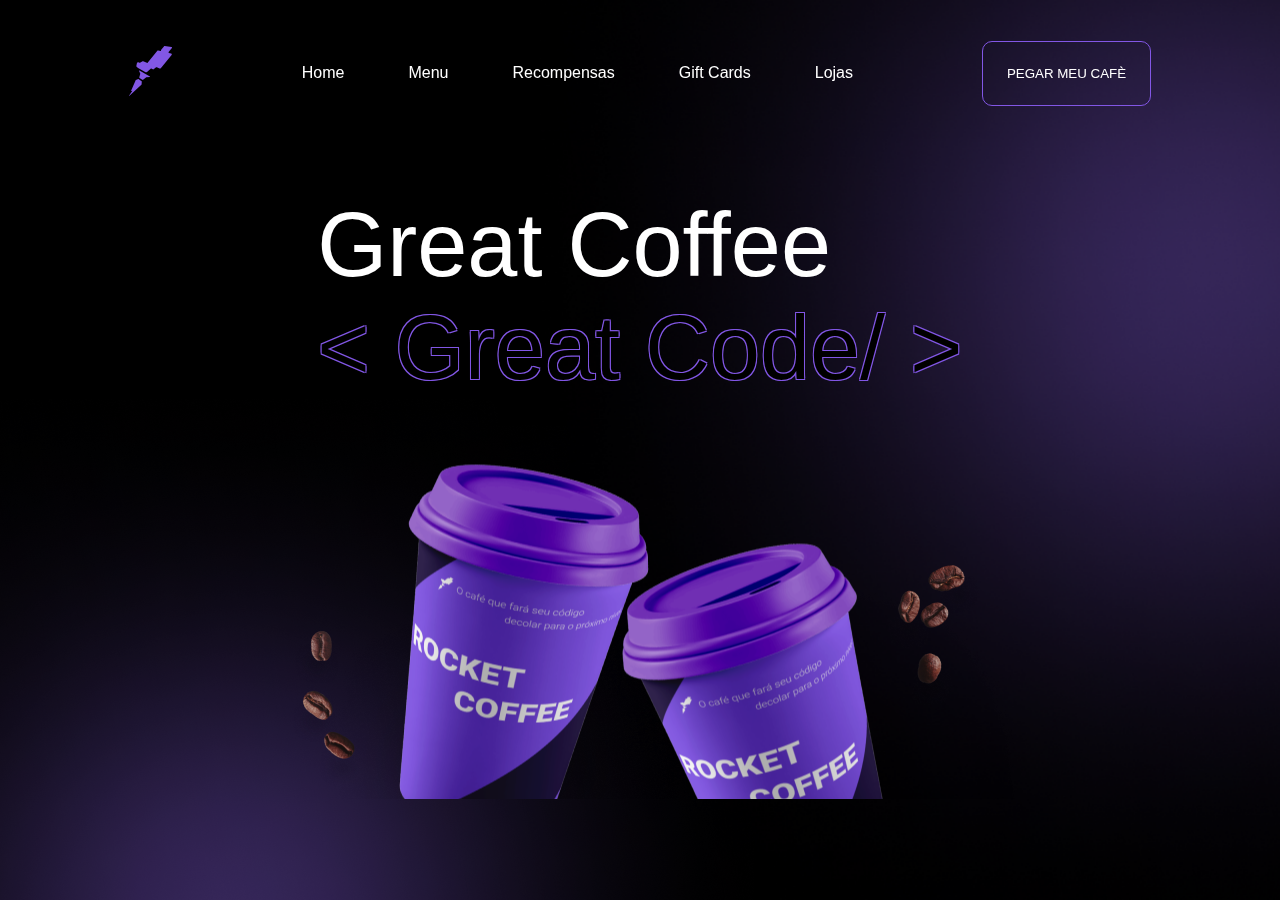
<file: assets/index.html>
<!DOCTYPE html>
<html lang="pt-br">
  <head>
    <link rel="preconnect" href="https://fonts.googleapis.com" />
    <link rel="stylesheet" href="CSS/style.css" />
    <meta charset="UTF-8" />
    <meta http-equiv="X-UA-Compatible" content="IE=edge" />
    <meta name="viewport" content="width=device-width, initial-scale=1.0" />
    <title>RocketCoffe</title>
  </head>
  <body>
    <!-- Desktop -->
    <div class="desktop-elements" id="desktop-elements">
      <div class="blurs">
        <div class="blur1">
          <img src="assets/blur-1.png" alt="blur-1" />
        </div>
        <div class="blur2">
          <img src="assets/blur-2.png" alt="blur-2" />
        </div>
      </div>
      <header class="menu-desktop">
        <div class="logo-desktop">
          <img src="assets/logo-desktop.svg" alt="Logo-Rocketseat" />
        </div>
        <div class="menu">
          <ul>
            <li>Home</li>
            <li>Menu</li>
            <li>Recompensas</li>
            <li>Gift Cards</li>
            <li>Lojas</li>
          </ul>
        </div>
        <div class="btn-desktop">
          <button class="but-desktop">PEGAR MEU CAFÈ</button>
        </div>
      </header>
      <main class="title">
        <h1>
          Great Coffee<br />
          <span> &lt; Great Code/ &gt;</span>
        </h1>
      </main>
      <main class="image-desktop">
        <div class="container-image-dektop">
          <img src="assets/rocket-coffee.png" alt="" srcset="" />
        </div>
      </main>
    </div>
    <!-- Final Desktop -->
    <!-- Mobile -->
    <main class="mobile-element" id="mobile-element">
      <div id = "close-mobile">
      <div class="blur-mobile">
        <img src="assets/blur-mobile.png" alt="" srcset="">
       </div>
    <nav>
        <div class="logo-mobile">
        <img src="assets/logo-mobile.svg" />
    </div>
    <div class="menu-hamburguer">
        <img src="assets/menu-buguer-open.svg" id="Hamburguer-click-open">
    </div>
    </nav>
    </header>

    <hr>
<div class="container-text">
   <p> O café que fará seu 
    <br>
    código decolar para
     <br>
    o próximo nível.
</p>
</div>
<div class="btn-mobile">
<button class="but-mobile">PEGAR MEU CAFÉ</button>
</div>
<div class="title-mobile">
  <h1>
    Great Coffee<br />
    <span> &lt; Great Code/ &gt;</span>
  </h1>
</div>
<div class="Coffe-mobile">
  <img src="assets/rocket-coffee.png">
</div>
</div>
<!-- menu-mobile -->
<main class="menu-mobile" id="menu-mobile">
<div class="menu-hamburguer">
</div>
  <nav>
    <div class="logo-mobile">
    <img src="assets/logo-mobile.svg" />
</div>
<div class="menu-hamburguer">
    <img src="assets/menu-buguer-close.svg" id="Hamburguer-click-close">
</div>
</nav>
<hr>

<div class="menu-options">
<ul class="closed-menu">
<li class="home">Home</li>
<li class="options">Menu</li>
<li class="options">Recompensas</li>
<li class="options">Gift Cards</li>
<li class="options">Lojas</li>

</ul>
</div>
</main>
</main>
<script src="JavaScript/script.js"></script>
  </body>
</html>
</file>
<file: assets/CSS/style.css>
*{
    padding: 0%;
    margin: 0%;
    box-sizing: border-box;
    font-family: 'Manrope', sans-serif;
}
/* Desktop */
body{
    background-color: #000;
}
.blurs{
    z-index: 1;
}

.blur1{
    display: flex;
    align-items: flex-end;
    height: 100%;
    position: fixed;
    width: 100%;  
}

.blur2{
top: 0%;
height: 100%;
width: 100%;
display: flex;
justify-content: flex-end;
position: fixed;
}

header{
    position: relative;
    align-items: center;
    display: flex;
    justify-content: space-evenly;
    margin-left: 2rem;
    margin-right: 2rem;
    margin-top: 2rem;
}

.menu{
    z-index: 0;
    display: block;
    color: white;
}

.menu ul{
    display: flex;
    justify-content: center;
    align-items: center;
}

.menu ul li{
    letter-spacing: 0;
    list-style: none;
    padding: 2rem;
}

.menu li{
    font-size: 1rem;
    cursor: pointer;
}

.menu li:hover{
    border-radius: 10px;
    background-color: #8257e5;
    color: white;
}

.menu li:active{
    opacity: 50%;
}

.but-desktop{
    border-radius: 10px;
    border: 1px solid #8257e5;
    padding: 1.5rem;
    background-color: transparent;
    color: white;
    cursor: pointer;
    z-index: 0;
}

button:hover{
    transition: all 1s ease-out;
    background-color: #8257e5;
}


.btn-desktop{
z-index: 0;
}


.title{
position: relative;
margin-top: 5rem;
display: flex;
justify-content: center;
}

.title h1{
color: white;
font-weight: 100;
font-size: 10vh;
}

.title h1 span{

color: black;
text-shadow: -1px -1px 0 #8257e5, 1px -1px 0 #8257e5, -1px 1px 0 #8257e5, 1px 1px 0 #8257e5;
}

.image-desktop{
    position: relative;
    display: flex;
    justify-content: center;
}

/* Final-desktop */
.mobile-element{
    display: none;
}
@media (min-width:769){
.desktop-elements{
    display: none;
}
.mobile-element{
    display: block;
}
}
/* incio- Mobile */





@media (max-width: 768px){
    
.desktop-elements{
    display: none;
}
.mobile-element{
    display: block;
}

}

/* Mobile */
nav{
    padding: 20px;
    width: 100%;
    position: relative;
    display: flex;
    justify-content: space-between;
    align-items: center;
}

hr{
    border-right: 0;
    border-top: 0;
    border-left: 0;
}

.container-text{
    z-index: 0;
    position: relative;
    width: 100%;
    margin-top: 10rem;
    display: flex;
    justify-content: center;
    color: #fff;
    font-size: 30px;
    font-weight:600;
    justify-content: center;
}

.btn-mobile{
    display: flex;
    justify-content: center;
    margin-top: 5rem;
}

.but-mobile{
z-index: 0;
border: 1px solid #8257e5;
background-color: transparent;
border-radius: 5px;
color: #fff;
padding: 10px;
font-size: 11px;
font-weight: 800px;
}

.title-mobile{
    z-index: 0;
    position: relative;
    display: flex;
    margin-top: 5rem;
    justify-content: center;
}

.title-mobile h1{
    color: #fff;
    font-size: 30px;
    font-weight: bold;
}
.title-mobile span{
    margin-bottom: 50px;
    color: black;
    text-shadow: -1px -1px 0 #8257e5, 1px -1px 0 #8257e5, -1px 1px 0 #8257e5, 1px 1px 0 #8257e5;
}



/* .Coffe-mobile{
    width: 100%;
    height: 100%;
    position: relative;
    margin-top: 10rem;
    display: flex;
    justify-content: center;
}

.Coffe-mobile img{
    margin-top: 9rem;
    width: 20rem;
    height: 100%;
}


.blur-mobile{
    margin-top: 14.5rem;
    height: 20%;
    width: 100%;
    position: absolute;
    display: flex;
    justify-content: center;
}

.blur-mobile img{
    width: 100%;
    height: 14.5rem;
} */


.blur-mobile{
    width: 100%;
    height: 100%;
    z-index: 0;
    display: flex;
    align-items: flex-end;
    position: fixed;
}


.blur-mobile img{
    z-index: 0;
    width: 100%;
    height: 100%;
    position: fixed;
}

.Coffe-mobile{
    height: 100%;
    top: 0;
    width: 100%;
    display: flex;
    justify-content: center;
}

.Coffe-mobile img{
    position: absolute;
    width: 100%;
}

#Hamburguer-click:hover{
    cursor: pointer;
}

.menu-mobile{
    display: none;
}

.menu-options{
 width: 100%;
}

.menu-options  li{
    padding: 15px;
    border: solid 0.5px white;
    color: white;
}

.menu-options  li:hover{
    background-color: #8257e5;
    transition: all 2s ease-out;

}

.home {
    padding-left: 10px !important;
    border-left-width: 5px !important;
    border-left-color: #8257e5 !important;
}
</file>
